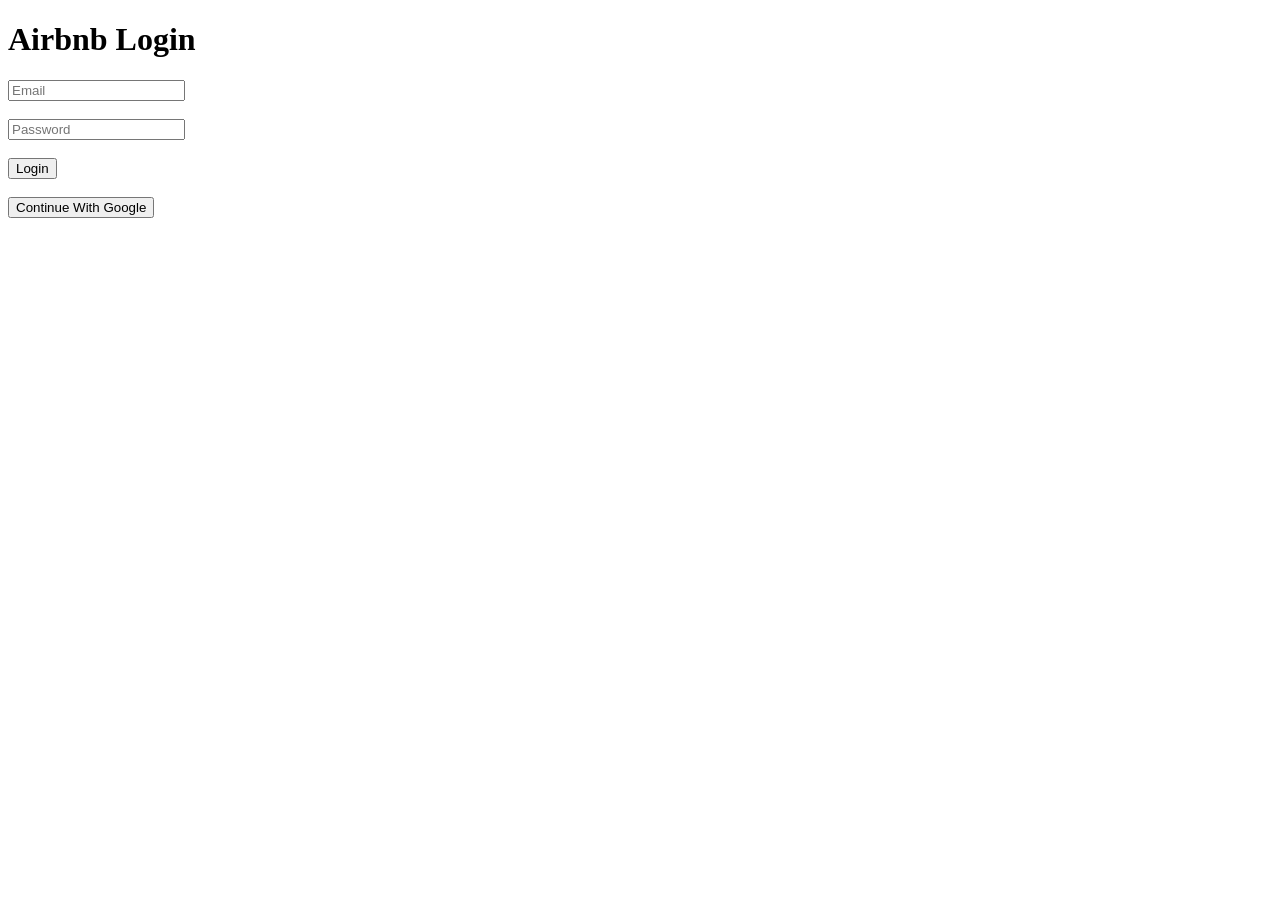
<file: src/main/resources/static/home.html>
<!DOCTYPE html>
<html>
<head>
    <title>Airbnb Login</title>
</head>
<body>

<h1>Airbnb Login</h1>

<form id="loginForm">
    <input type="email" id="email" placeholder="Email" required>
    <br><br>

    <input type="password" id="password" placeholder="Password" required>
    <br><br>

    <button type="submit">Login</button>
</form>

<br>

<button onclick="googleLogin()">
    Continue With Google
</button>

<script>

    document.getElementById("loginForm")
        .addEventListener("submit", async (e)=>{

            e.preventDefault();

            const response = await fetch(
                "http://localhost:8090/api/v1/auth/login",
                {
                    method:"POST",
                    headers:{
                        "Content-Type":"application/json"
                    },
                    body:JSON.stringify({
                        email:document.getElementById("email").value,
                        password:document.getElementById("password").value
                    })
                }
            );

            const data = await response.json();

            localStorage.setItem("accessToken",data.data.accessToken);

            window.location.href="/home.html";
        });

    function googleLogin(){
        window.location.href =
            "http://localhost:8090/api/v1/oauth2/authorization/google";
    }

</script>

</body>
</html>
</file>
